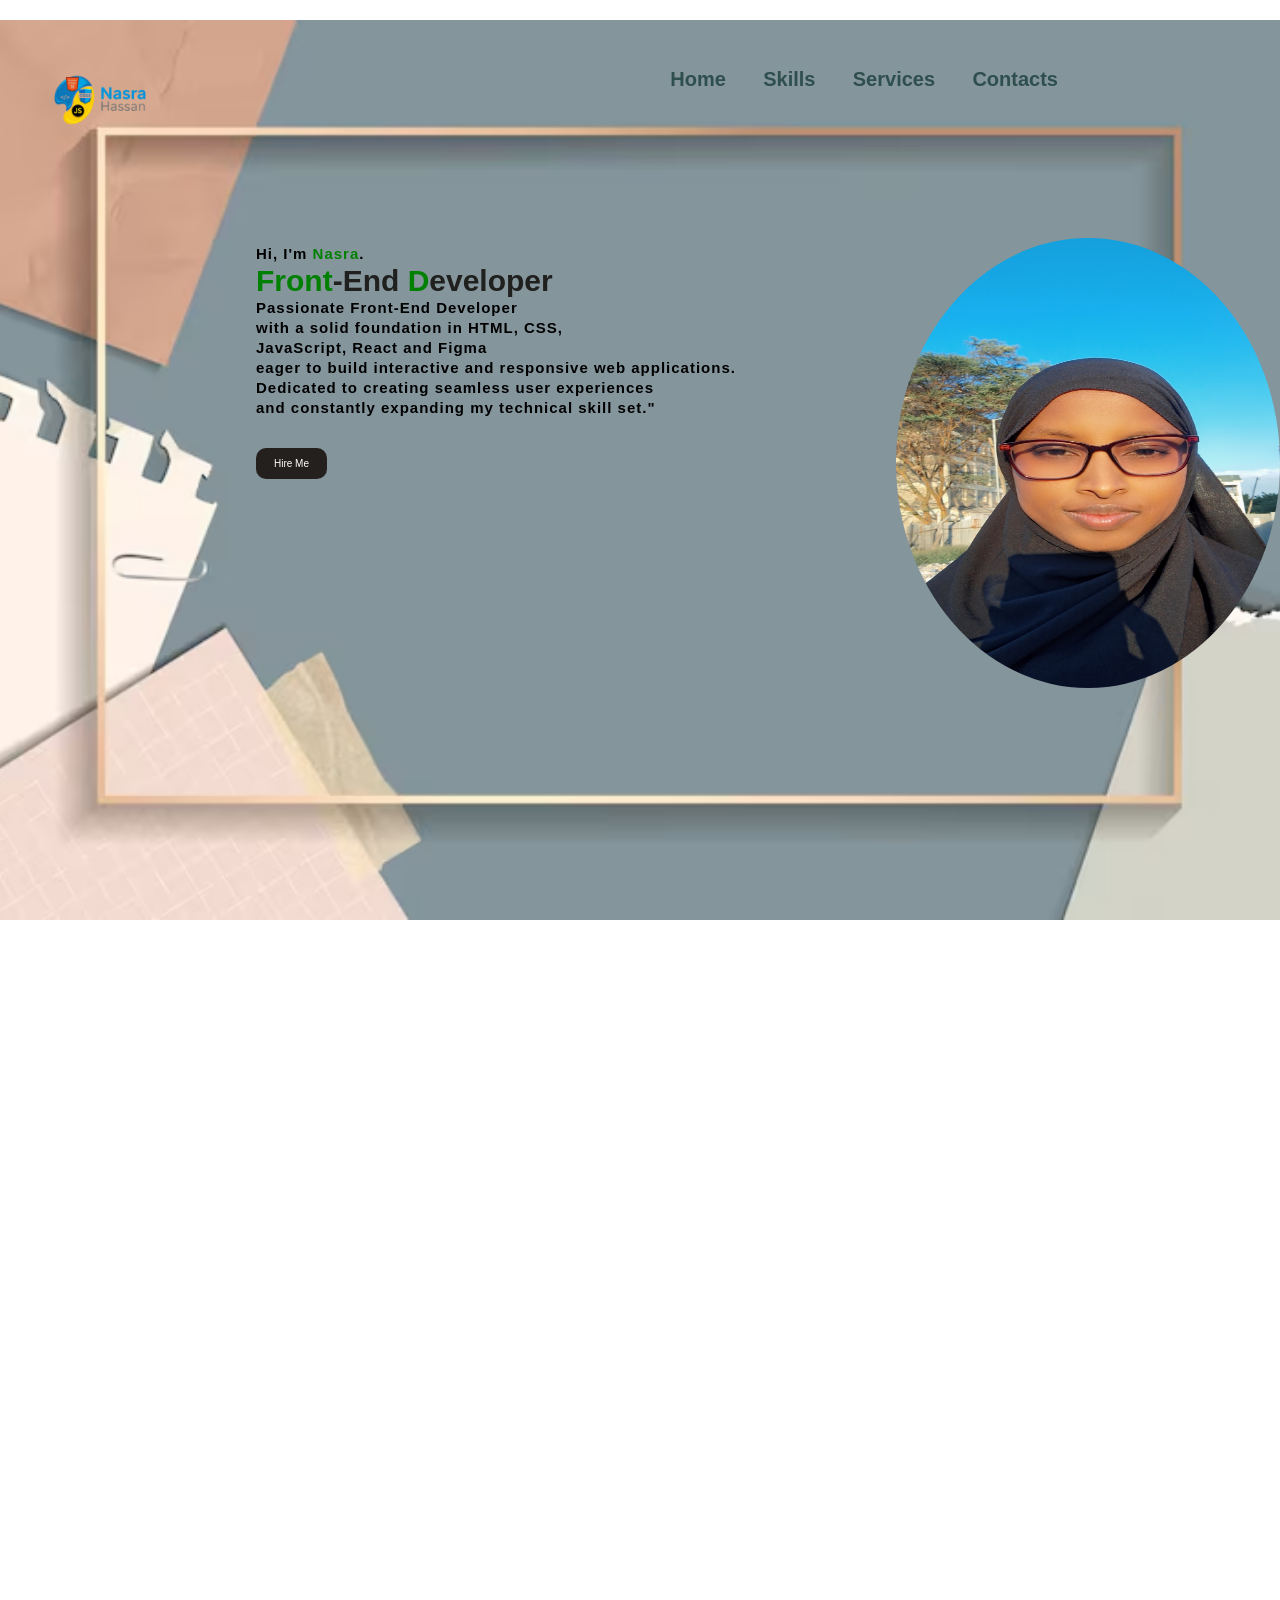
<file: index.html>
<!doctype html>
<html lang="en">
  <head>
    <meta charset="UTF-8" />
    <meta name="viewport" content="width=device-width, initial-scale=1.0" />
    <title>My Portfolio</title>
    <link rel="stylesheet" href="style.css" />
  </head>
  <body>
    <div class="main">
      <div class="navbar">
        <img src="Images/transparent-logo.png" class="logo" />

        <ul>
          <li><a href="home.html">Home</a></li>
          <li><a href="skills.html">Skills</a></li>
          <li><a href="services.html">Services</a></li>
          <li><a href="contacts.html">Contacts</a></li>
        </ul>
      </div>
      <div class="info">
        <h3>Hi, I'm <span>Nasra</span>.</h3>
        <h1><span>Front</span>-End <span>D</span>eveloper</h1>
        <h3>
          Passionate Front-End Developer<br />
          with a solid foundation in HTML, CSS,<br />JavaScript, React and
          Figma<br />
          eager to build interactive and responsive web applications.<br />
          Dedicated to creating seamless user experiences<br />
          and constantly expanding my technical skill set."
        </h3>
        <a href="">Hire Me</a>
      </div>
      <div class="image">
        <img
          src="Images/Snapchat-1896145771.jpg"
          alt="my photo"
          class="photo"
        />
      </div>
    </div>
  </body>
</html>
</file>
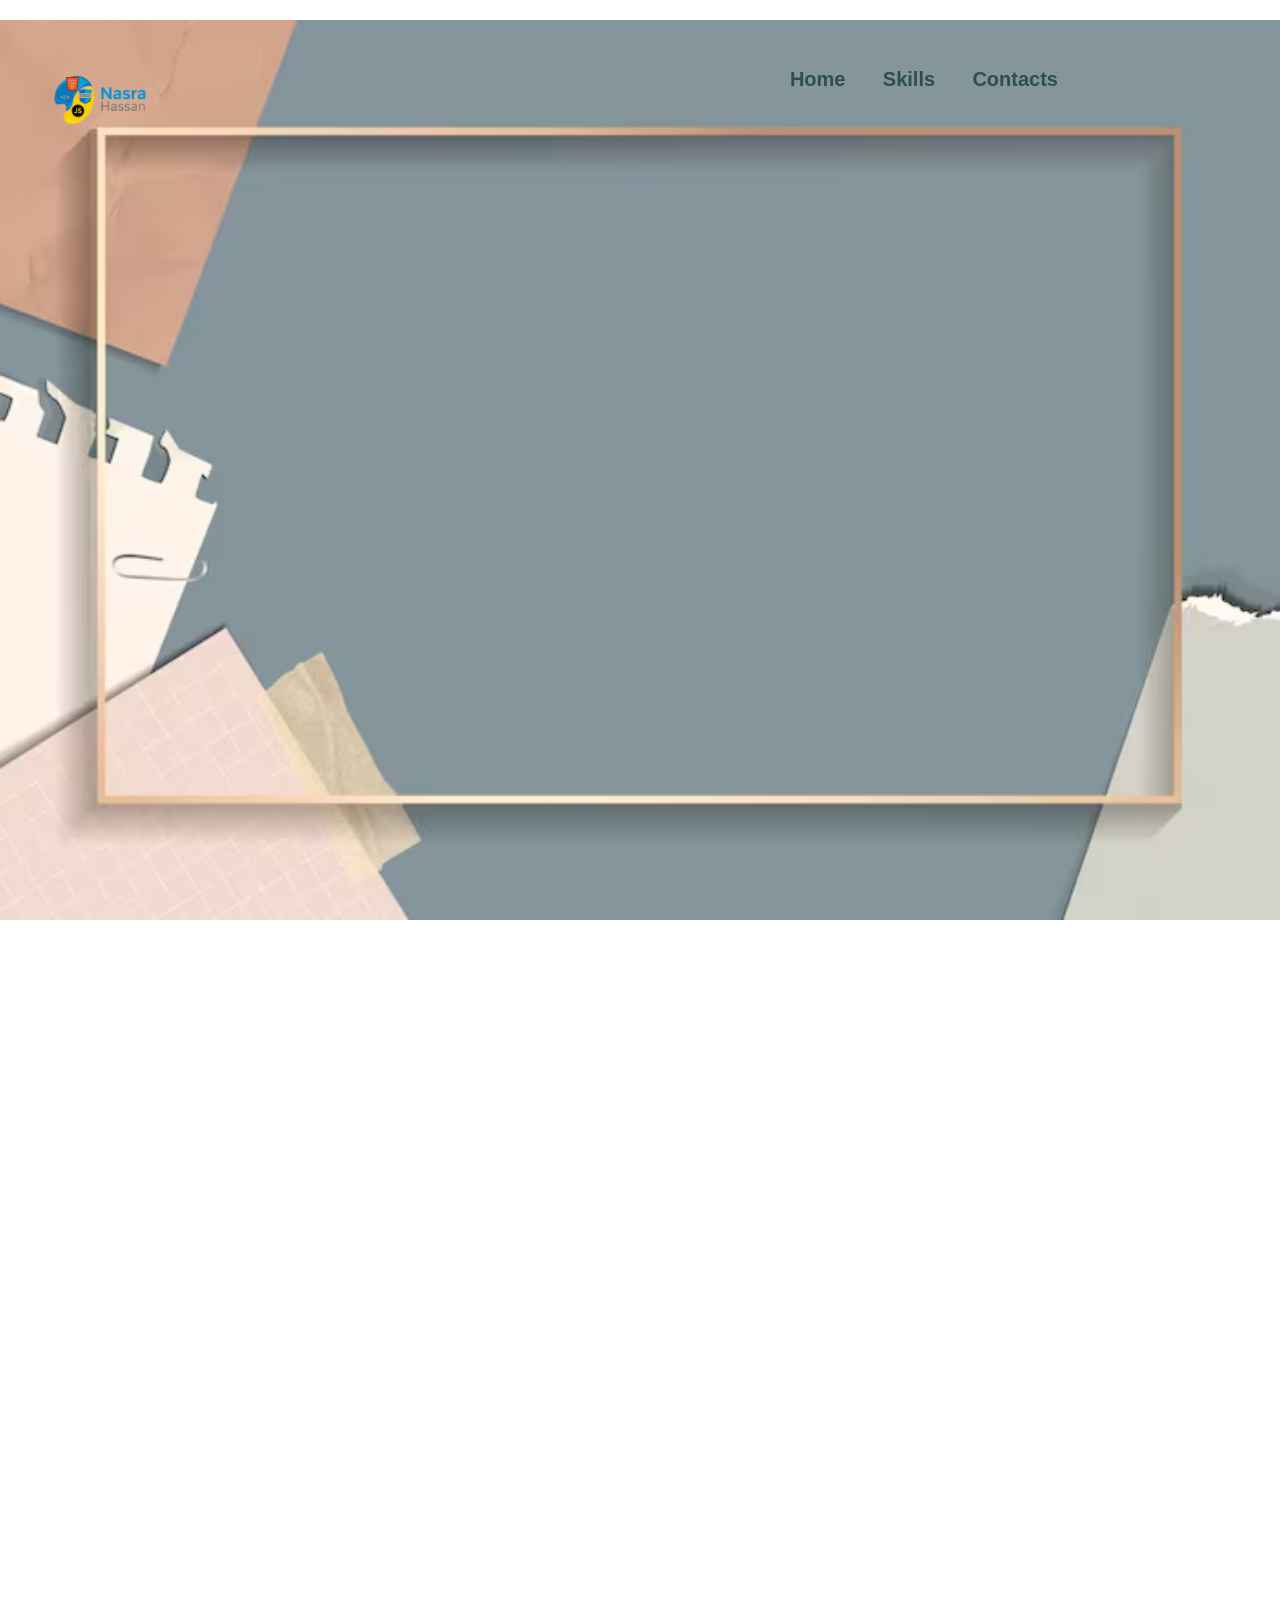
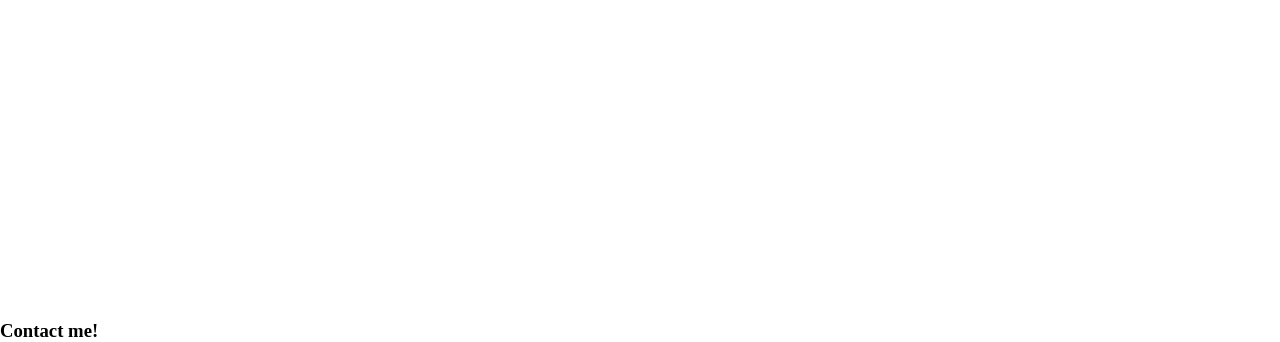
<file: contacts.html>
<!doctype html>
<html lang="en">
  <head>
    <meta charset="UTF-8" />
    <meta name="viewport" content="width=device-width, initial-scale=1.0" />
    <title>My Portfolio</title>
    <link rel="stylesheet" href="style.css" />
  </head>
  <body>
    <div class="main">
      <div class="navbar">
        <img src="Images/transparent-logo.png" class="logo" />

        <ul>
          <li><a href="home.html">Home</a></li>
          <li><a href="skills.html">Skills</a></li>

          <li><a href="contacts.html">Contacts</a></li>
        </ul>
      </div>
    </div>
    <div class="contacts">
      <h3>Contact me!</h3>
    </div>
  </body>
</html>
</file>
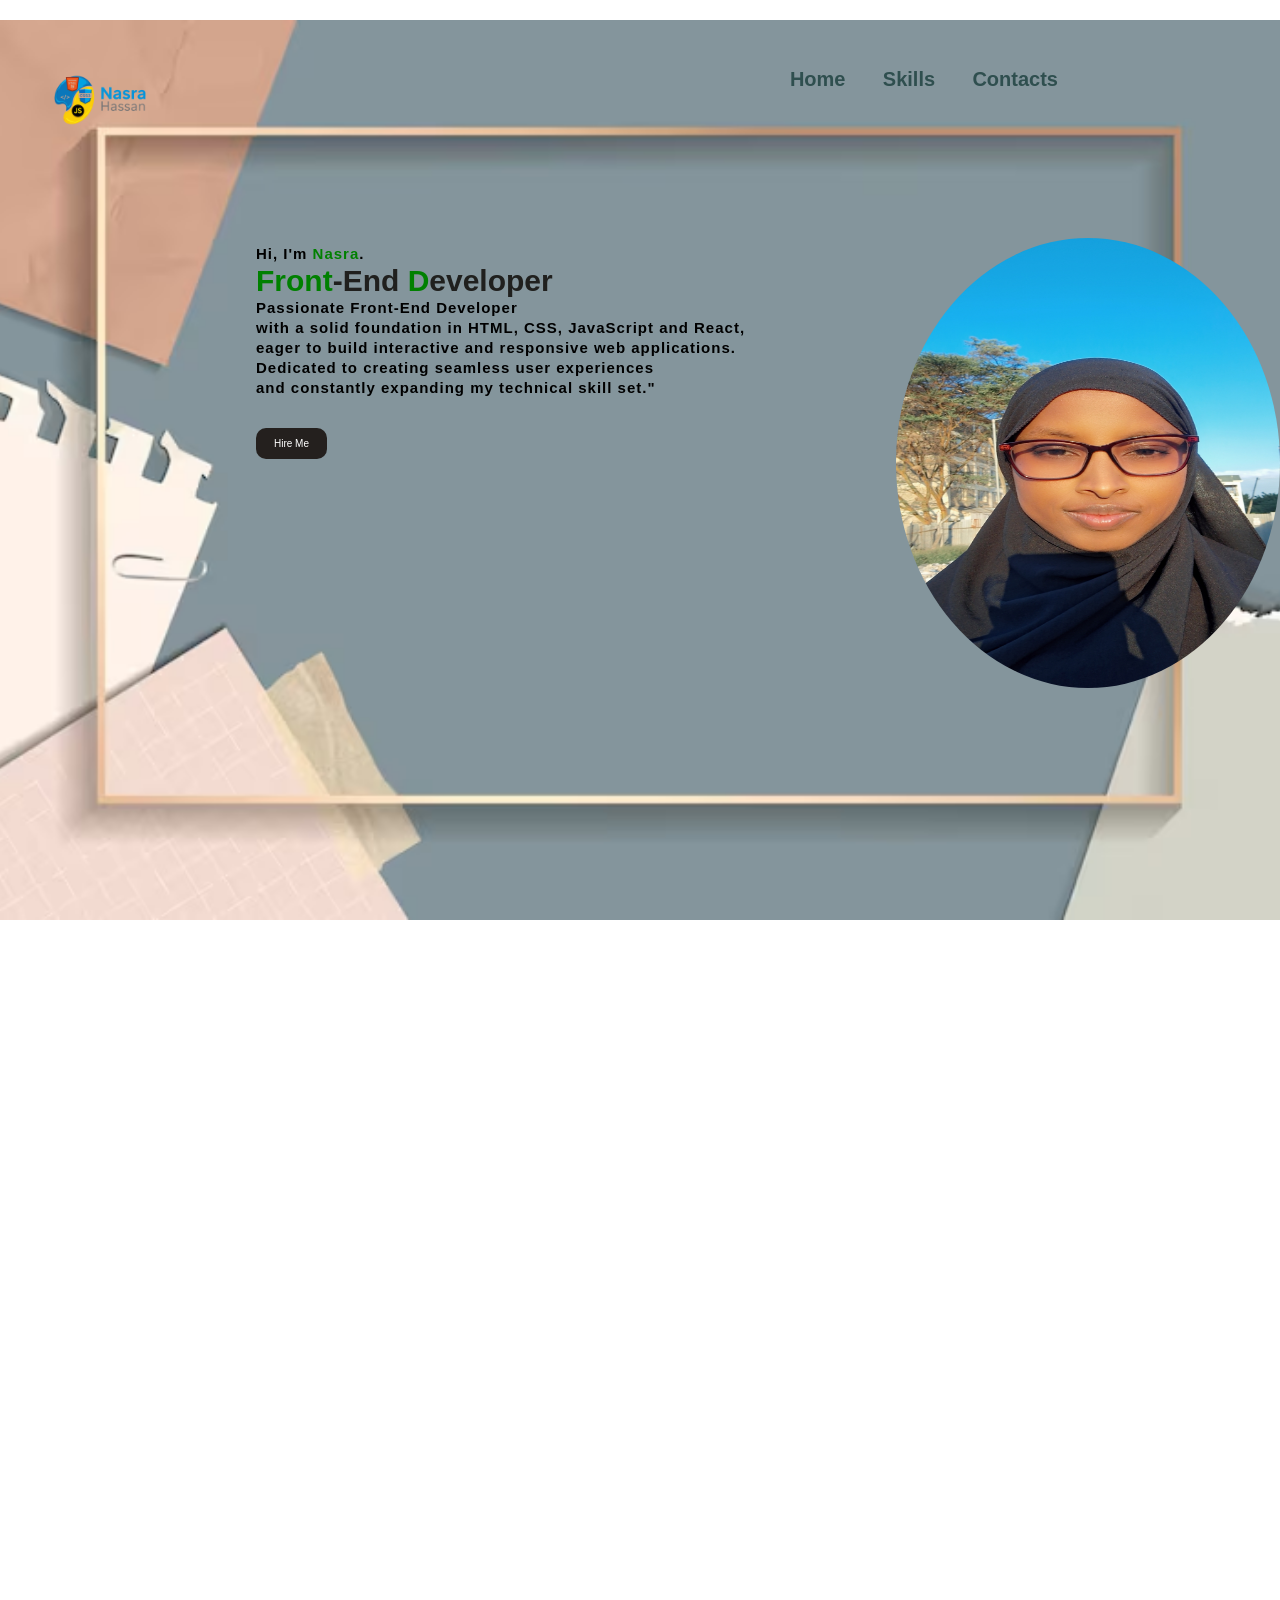
<file: home.html>
<!doctype html>
<html lang="en">
  <head>
    <meta charset="UTF-8" />
    <meta name="viewport" content="width=device-width, initial-scale=1.0" />
    <title>My Portfolio</title>
    <link rel="stylesheet" href="style.css" />
  </head>
  <body>
    <div class="main">
      <div class="navbar">
        <img src="Images/transparent-logo.png" class="logo" />

        <ul>
          <li><a href="home.html">Home</a></li>
          <li><a href="skills.html">Skills</a></li>

          <li><a href="contacts.html">Contacts</a></li>
        </ul>
      </div>
      <div class="info">
        <h3>Hi, I'm <span>Nasra</span>.</h3>
        <h1><span>Front</span>-End <span>D</span>eveloper</h1>
        <h3>
          Passionate Front-End Developer<br />
          with a solid foundation in HTML, CSS, JavaScript and React,<br />
          eager to build interactive and responsive web applications.<br />
          Dedicated to creating seamless user experiences<br />
          and constantly expanding my technical skill set."
        </h3>
        <a href="">Hire Me</a>
      </div>
      <div class="image">
        <img
          src="Images/Snapchat-1896145771.jpg"
          alt="my photo"
          class="photo"
        />
      </div>
    </div>
  </body>
</html>
</file>
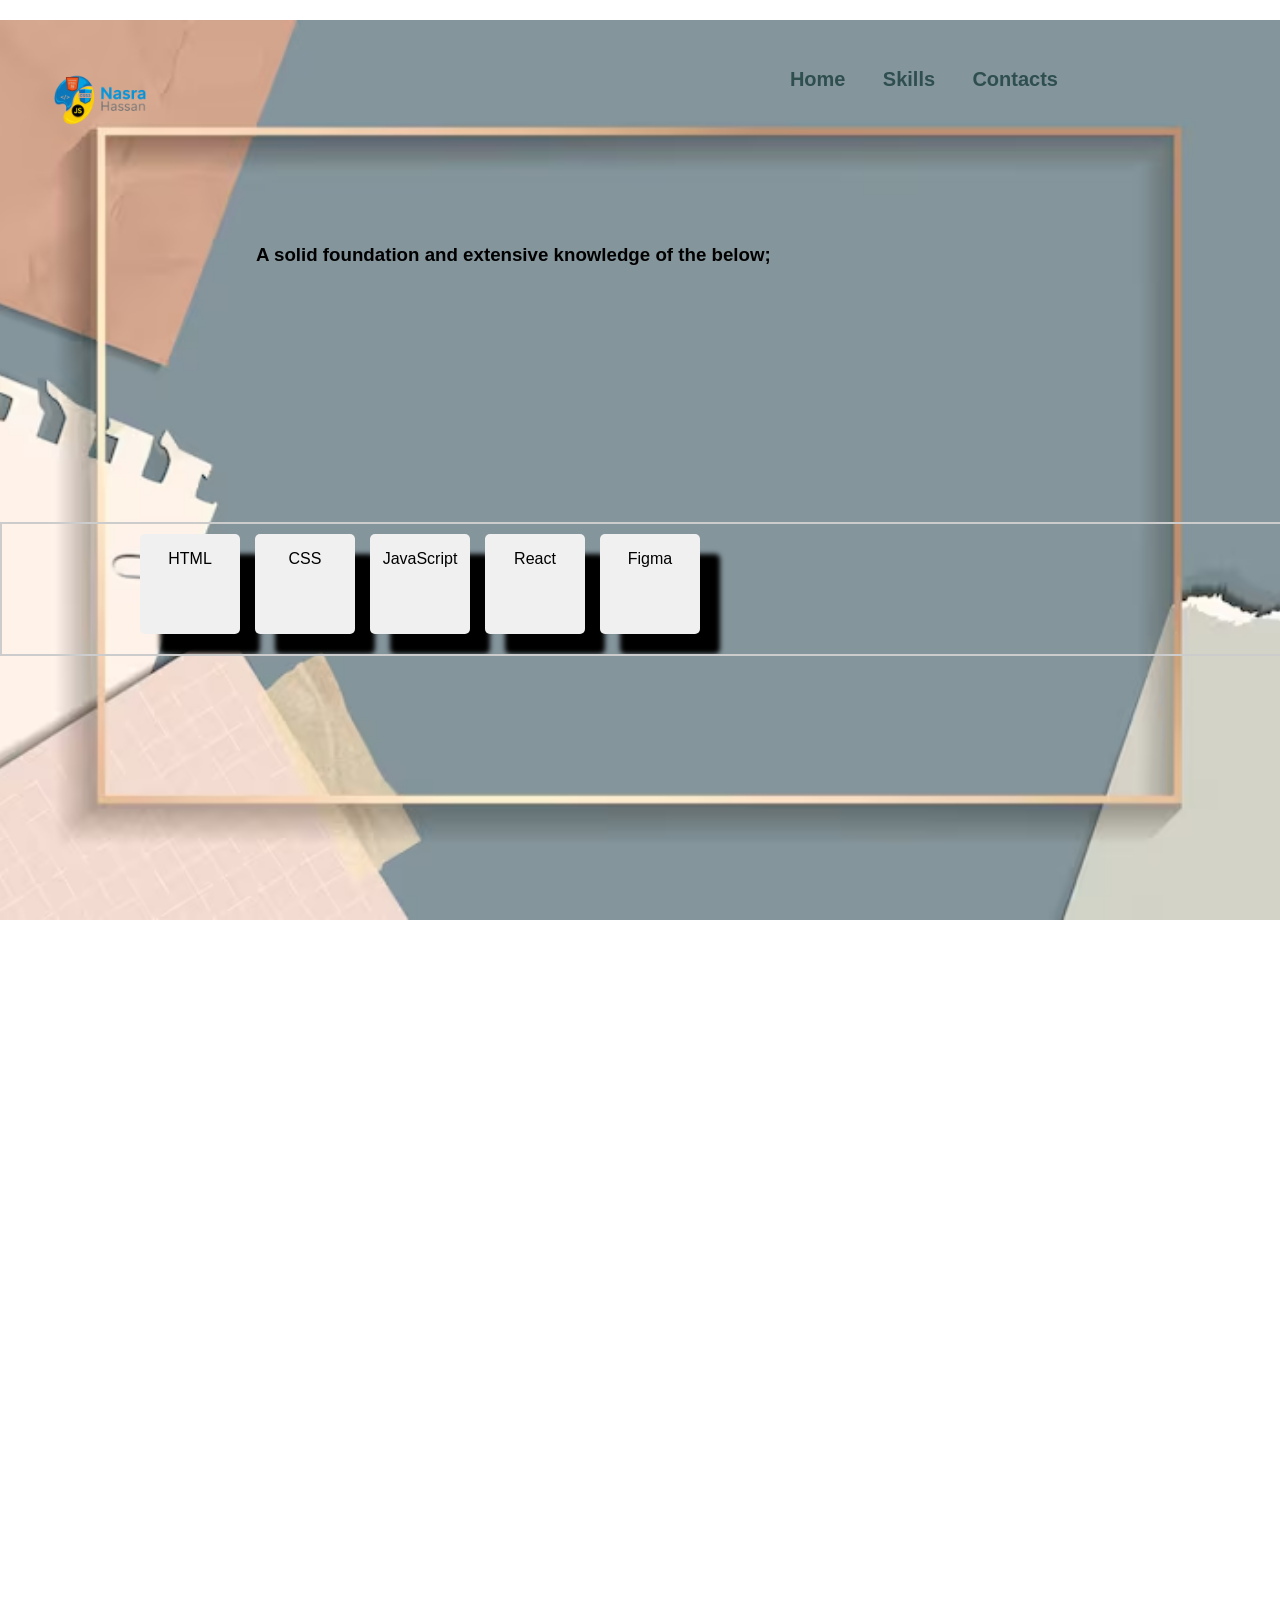
<file: skills.html>
<!doctype html>
<html lang="en">
  <head>
    <meta charset="UTF-8" />
    <meta name="viewport" content="width=device-width, initial-scale=1.0" />
    <title>My Portfolio</title>
    <link rel="stylesheet" href="style.css" />
  </head>
  <body>
    <div class="main">
      <div class="navbar">
        <img src="Images/transparent-logo.png" class="logo" />

        <ul>
          <li><a href="home.html">Home</a></li>
          <li><a href="skills.html">Skills</a></li>

          <li><a href="contacts.html">Contacts</a></li>
        </ul>
      </div>
      <div class="skills">
        <h3>A solid foundation and extensive knowledge of the below;</h3>
      </div>
      <div class="skills-carousel">
        <div class="skills-container">
          <div class="skill-box">HTML</div>
          <div class="skill-box">CSS</div>
          <div class="skill-box">JavaScript</div>
          <div class="skill-box">React</div>
          <div class="skill-box">Figma</div>
        </div>
      </div>
    </div>
  </body>
</html>
</file>
<file: style.css>
* {
  margin: 0;
  padding: 0;
}
.main {
  width: 100%;
  background: url(Images/ripped-notes-rectangle-frame-background_53876-99423.avif);
  background-position: center;
  background-size: cover;
  height: 100vh;
  position: relative;
  font-family: sans-serif;
  margin-bottom: 1000px;
}
.navbar {
  width: 80%;
  display: flex;
  margin: 20px;
  padding: 30px;
  align-items: center;
  justify-content: space-between;
  font-size: larger;
}
.logo {
  max-width: 100px;
}
.navbar.logo {
  width: 160px;
  cursor: pointer;
  margin-top: -3%;
  margin-left: -2%;
}
ul {
  margin-top: -4%;
}
ul li {
  list-style: none;
  display: inline-block;
  padding: 10px 16px;
}
ul li a {
  font-size: 20px;
  font-weight: bold;
  text-decoration: none;
  color: darkslategray;
  margin-top: -3%;
}
ul li a:hover {
  color: rgb(130, 104, 59);
}
.info {
  margin-left: 20vw;
  margin-top: 5%;
  margin-bottom: 20%;
  width: 50vw;
}
.info h1 {
  font-size: 30px;
  color: rgb(32, 32, 30);
}
.info h3 {
  font-size: 15px;
  letter-spacing: 1px;
  line-height: 20px;
}
.info a {
  font-size: 10px;
  text-decoration: none;
  color: #fff;
  background: rgb(36, 32, 30);
  margin: 30px 0;
  padding: 10px 18px;
  border-radius: 10px;
  display: inline-block;
  transition: 0.4s ease;
}
.info span {
  color: green;
}
.info a:hover {
  background: rgb(59, 174, 209);
}
.photo {
  width: 30%;
  height: 100%;
  position: absolute;
  top: 10%;
  left: 20%;
  margin-top: 10%;
  margin-bottom: 30%;
  margin-left: 50%;
}

.image img {
  position: absolute;
  height: 50%;
  bottom: 10%;
  border-radius: 50%;
}
.image:hover .photo {
  /* left: 10%; */
}
.skills {
  margin-left: 20%;
  margin-top: 5%;
  margin-bottom: 20%;
}

.skills-carousel {
  overflow: hidden; /* Hides the scrollbar */
  width: 100%; /* Or fixed width */
  border: 2px solid #ccc; /* The 'box' */
  padding: 10px;
}
.skills-container {
  display: flex; /* Aligns skills horizontally */
  /* overflow-x: auto; Allows horizontal scrolling */
  /* scroll-snap-type: x mandatory; Makes items snap into place */
  gap: 15px;
  padding-bottom: 10px; /* Space*/
  margin-left: 10%;
}

.skill-box {
  flex: 0 0 auto; /* Prevents items from shrinking */
  width: 100px;
  height: 100px;
  background-color: #f0f0f0;
  scroll-snap-align: start; /* Snaps on scroll */
  text-align: center;
  line-height: 50px;
  border-radius: 5px;
  transition: 0.5s ease-in-out;
  cursor: pointer;
  box-shadow: 20px 20px 5px black;
}
.skill-box:hover {
  background-color: burlywood;
  color: #fff;
  transform: scale(1.2);
}
</file>
